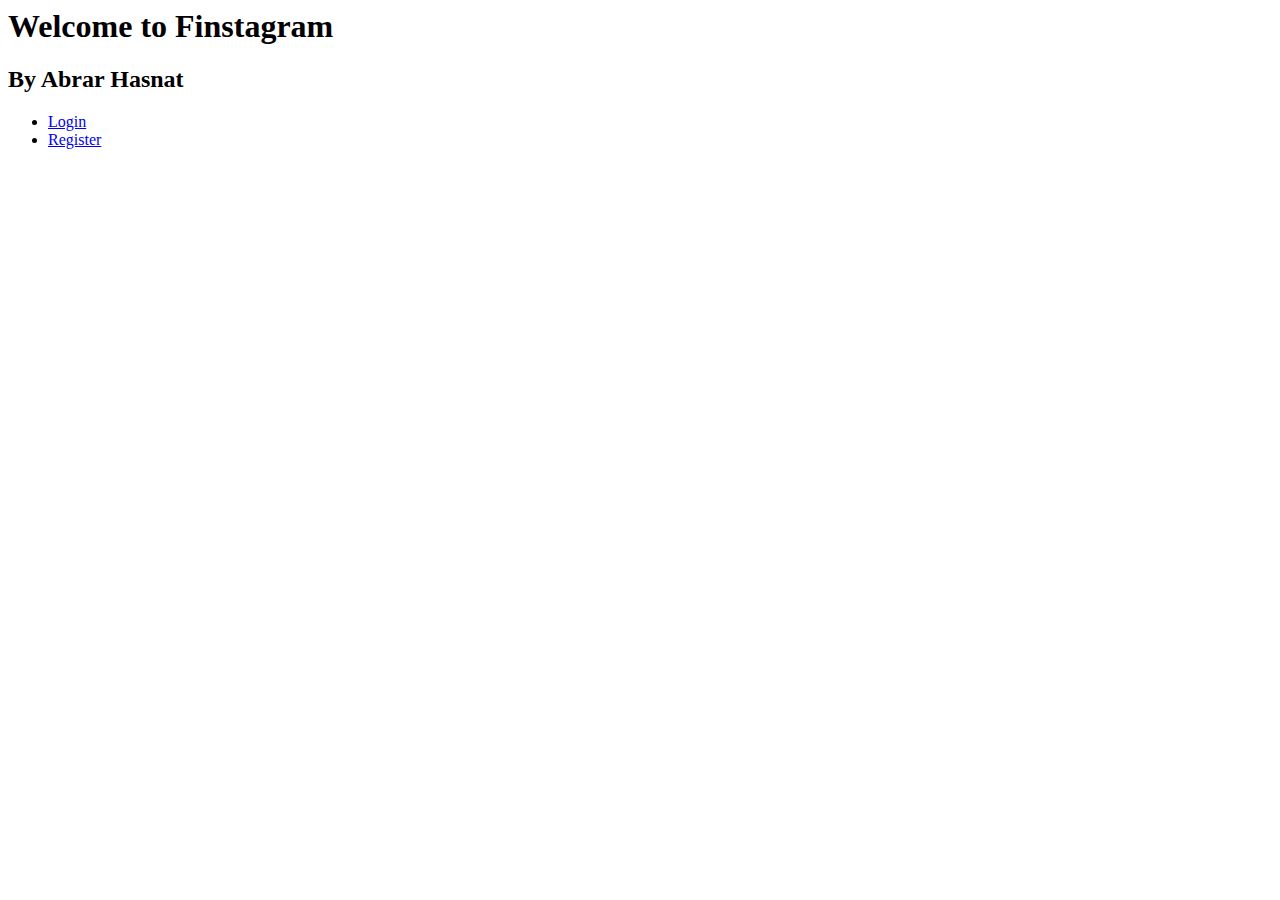
<file: templates/index.html>
<html>
    <head>
        <title>Finstagram</title>
    </head>
    <body>
        <h1>Welcome to Finstagram</h1>
        <h2>By Abrar Hasnat</h2>
        <div>
            <ul>
                <li><a href="/login">Login</a></li>
                <li><a href="/register">Register</a></li>
            </ul>
        </div>
    </body>
</html>
</file>
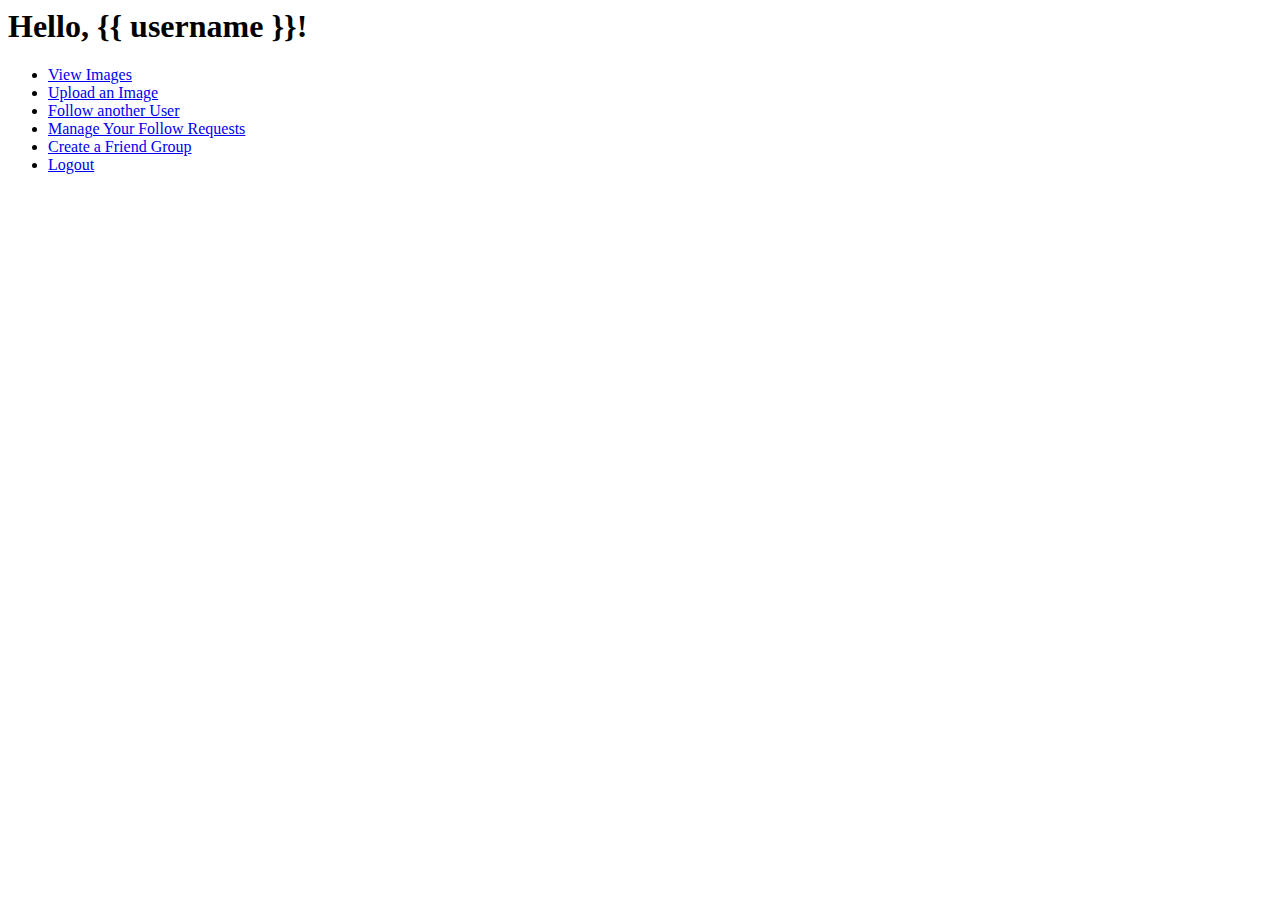
<file: templates/home.html>
<html>
    <head>
        <title>Finstagram</title>
    </head>
    <body>
        <h1>Hello, {{ username }}!</h1> 
        <!-- from variables in render-temp -->
        <div>
            <ul>
                <li><a href="/images">View Images</a></li>
                <li><a href="/upload">Upload an Image</a></li>
                <li><a href="/follow">Follow another User</a></li>
                <li><a href="/manageRequests">Manage Your Follow Requests</a></li>
                <li><a href="/createFriendGroup">Create a Friend Group</a></li>
                <li><a href="/logout">Logout</a></li>

            </ul>
        </div>
    </body>
</html>
</file>
